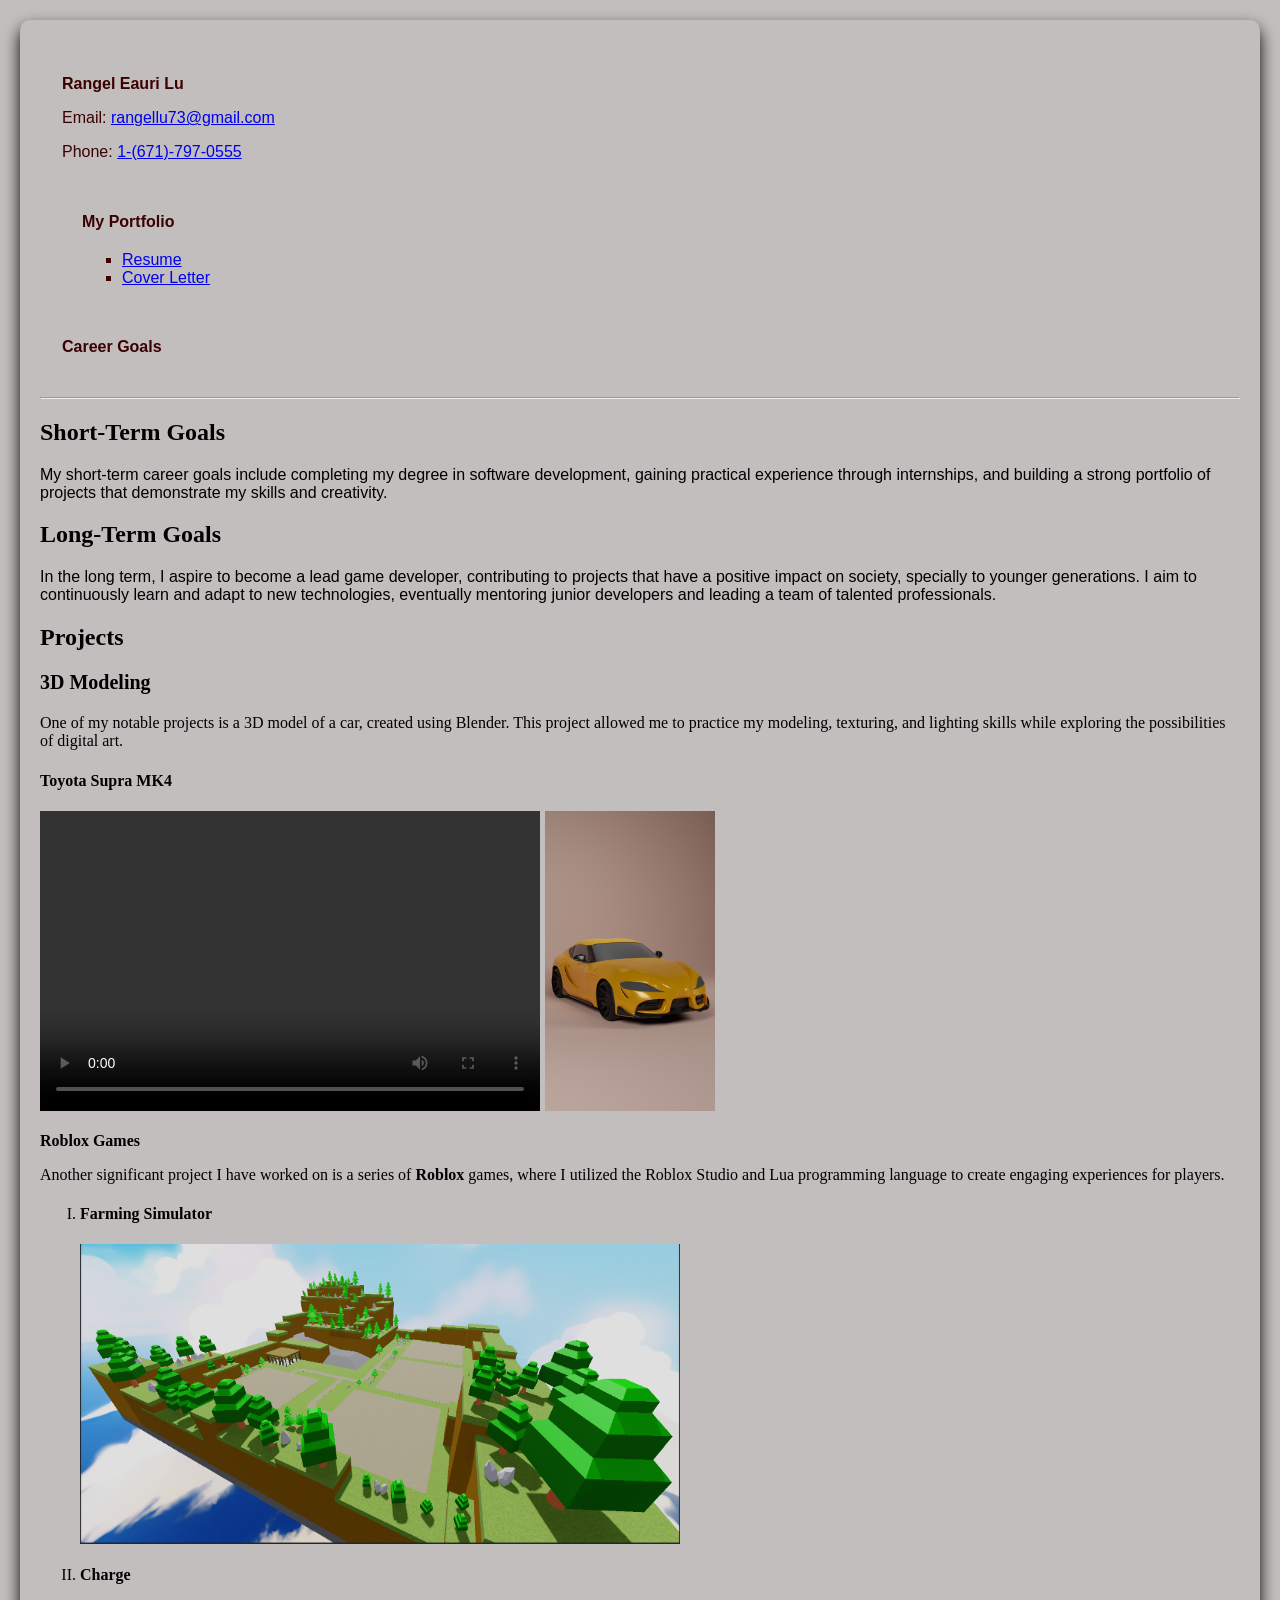
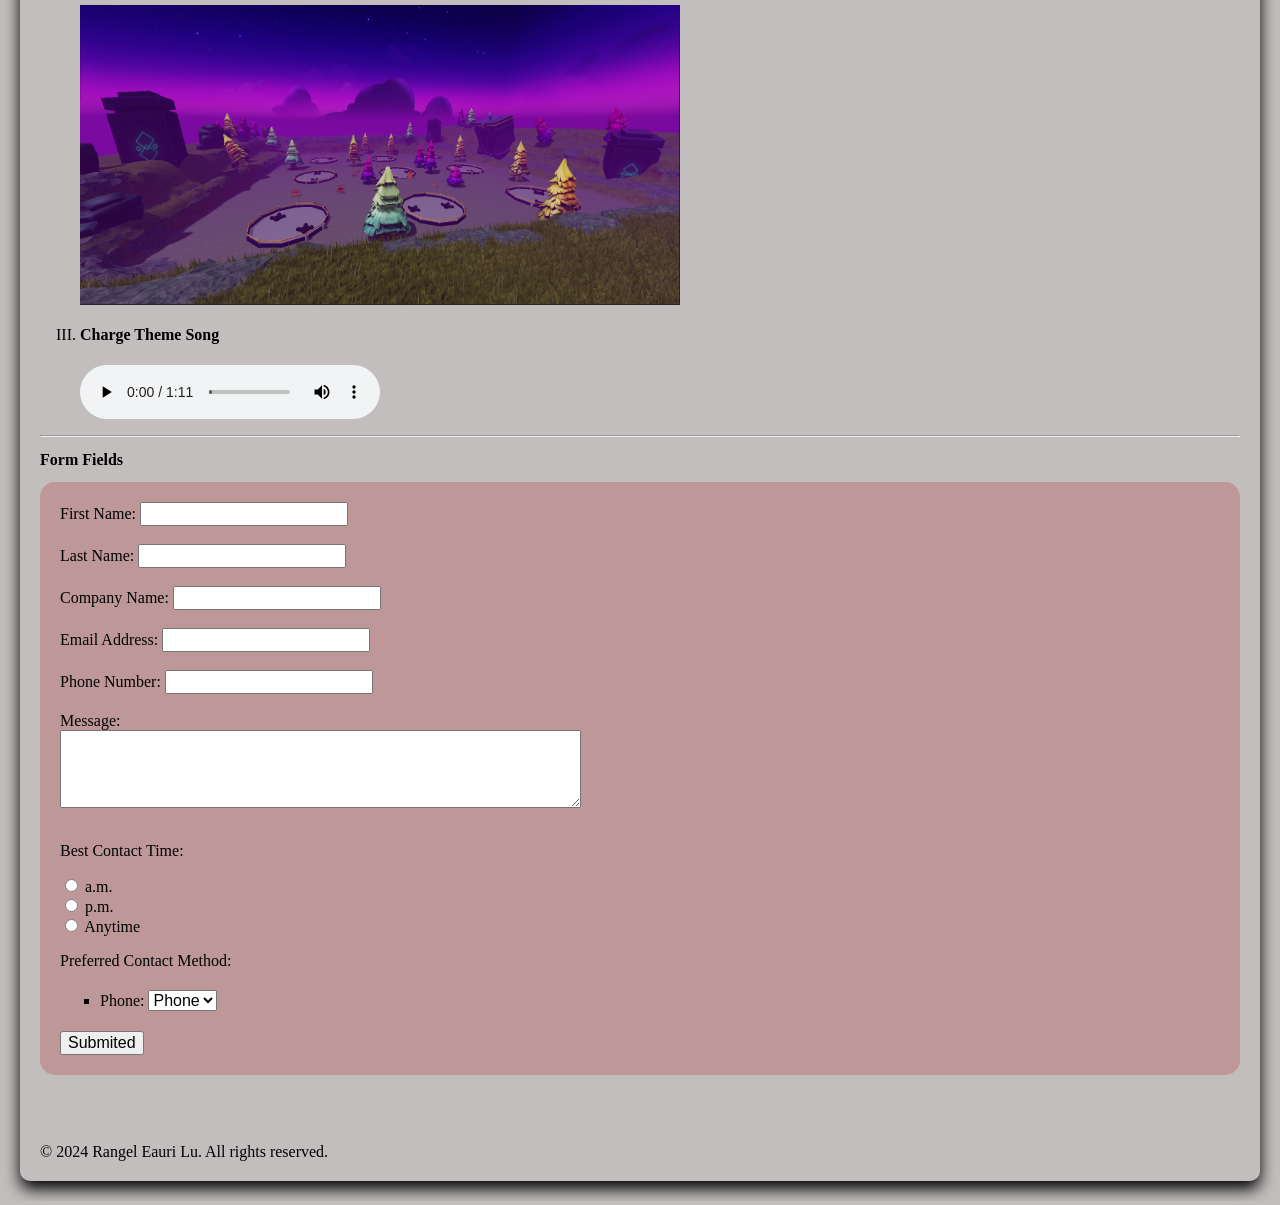
<file: index.html>
<html lang="en">
    <head>
        <title>Career Goals</title>
        <meta charset="utf-8">
        <link rel="stylesheet" href="style.css">
    </head>
    <body>
        <header>
            <nav>
                <h1>Rangel Eauri Lu</h1>
                <p>Email: <a href="mailto:rangellu73@gmail.com">rangellu73@gmail.com</a></p>
                <p>Phone: <a href="tel:1-(671)-797-0555">1-(671)-797-0555</a></p>
            </nav>

            <article id="nav">
                <nav>
                    <h3>My Portfolio</h3>
                    <ul>
                        <li><a href="Resume.html">Resume</a></li>
                        <li><a href="Cover_Letter.html">Cover Letter</a></li>
                    </ul>
                </nav>
            </article>
            <h1>Career Goals</h1>
        </header>
        <hr>
        <main>
            <section class="projects">
                <h2>Short-Term Goals</h2>
                <p class="Description">My short-term career goals include completing my degree in software development, gaining practical experience through internships, and building a strong portfolio of projects that demonstrate my skills and creativity.</p>
            </section>
            <section class="projects">
                <h2>Long-Term Goals</h2>
                <p class="Description">In the long term, I aspire to become a lead game developer, contributing to projects that have a positive impact on society, specially to younger generations. I aim to continuously learn and adapt to new technologies, eventually mentoring junior developers and leading a team of talented professionals.</p>
            </section>
        </main>
        <section class="projects">
            <h2>Projects</h2>
            <h3>3D Modeling</h3>
            <p>One of my notable projects is a 3D model of a car, created using Blender. This project allowed me to practice my modeling, texturing, and lighting skills while exploring the possibilities of digital art.</p>
            <h4>Toyota Supra MK4</h4>
            <video controls width="500" height="300">
                <source src="toyotasupra.mp4" type="video/mp4">
                Your browser does not support the video tag.
            </video>
            <img src="Toyota Supra.png" alt="Toyota Supra MK4 Screenshot" width="170" height="300">
        </section>
        <section>
            <h3>Roblox Games</h3>
            <p>Another significant project I have worked on is a series of <strong>Roblox</strong> games, where I utilized the Roblox Studio and Lua programming language to create engaging experiences for players.</p>
            <ol type="I">
                <li>
                    <h4>Farming Simulator</h4>
                    <img src="Farming Simulator.png" alt="Farming Simulator Screenshot" width="600" height="300">
                </li>
                <li>
                    <h4>Charge</h4>
                    <img src="Charge.png" alt="Charge Screenshot" width="600" height="300">
                </li>
                <li>
                    <h4>Charge Theme Song</h4>
                    <audio controls loop>
                        <!--Changed Music-->>
                        <source src="chargeThemeSong.wav" type="audio/wav">
                        Your browser does not support the audio element.
                    </audio>
                </li>
            </ol>
        </section>
        <hr>
        <section>
            <h2>Form Fields</h2>
            <form action="https://wp.zybooks.com/form-viewer.php" method="post">

                <label for="firstname">First Name:</label>
                <input type="text" id="firstname" name="firstname" required><br><br>

                <label for="lastname">Last Name:</label>
                <input type="text" id="lastname" name="lastname" required><br><br>

                <label for="company">Company Name:</label>
                <input type="text" id="company" name="company" required><br><br>

                <label for="email">Email Address:</label>
                <input type="email" id="email" name="email" required><br><br>

                <label for="phone">Phone Number:</label>
                <input type="tel" id="phone" name="phone" required><br><br>

                <label for="message">Message:</label><br>
                <textarea id="message" name="message" rows="4" cols="50"></textarea><br><br>
                
                <p>Best Contact Time:</p>
                <input type="radio" id="am" name="options" value="AM">
                <label for="am">a.m.</label><br>
                <input type="radio" id="pm" name="options" value="PM">
                <label for="pm">p.m.</label><br>
                <input type="radio" id="anytime" name="options" value="Anytime">
                <label for="anytime">Anytime</label>

                <p>Preferred Contact Method:</p>
                <ul>
                    <li>
                        <label for="Phone">Phone:</label>
                        <select id="Phone" name="contact">
                            <option name="Phone" value="Phone">Phone</option>
                            <option name="Text" value="Text">Text</option>
                            <option name="Email" value="Email">Email</option>
                        </select>
                    </li>
                </ul>
                <!--Name Attribute-->
                <input type="submit" value="Submited" name="Submit">
            </form>
        </section>
        <footer>
            <br><br>
            <p>&copy; 2024 Rangel Eauri Lu. All rights reserved.</p>
        </footer>
    </body>
</html>
</file>
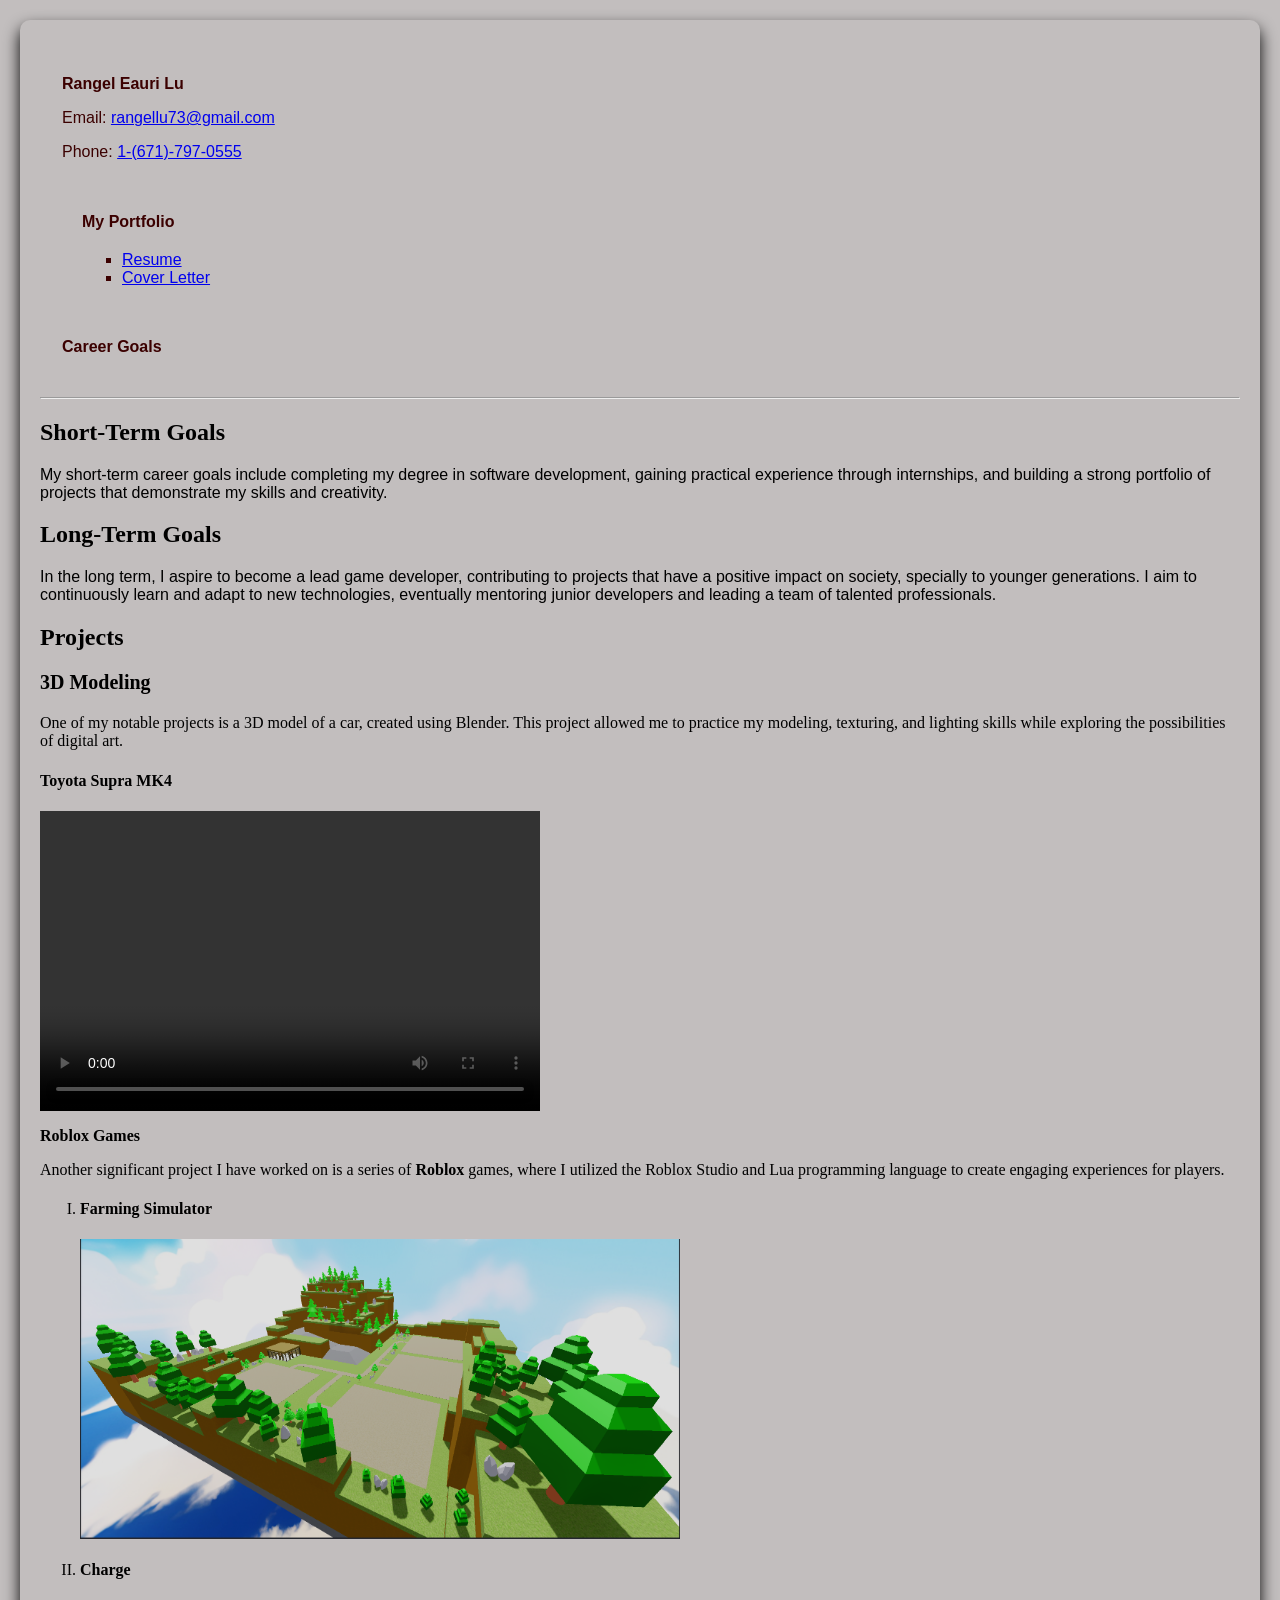
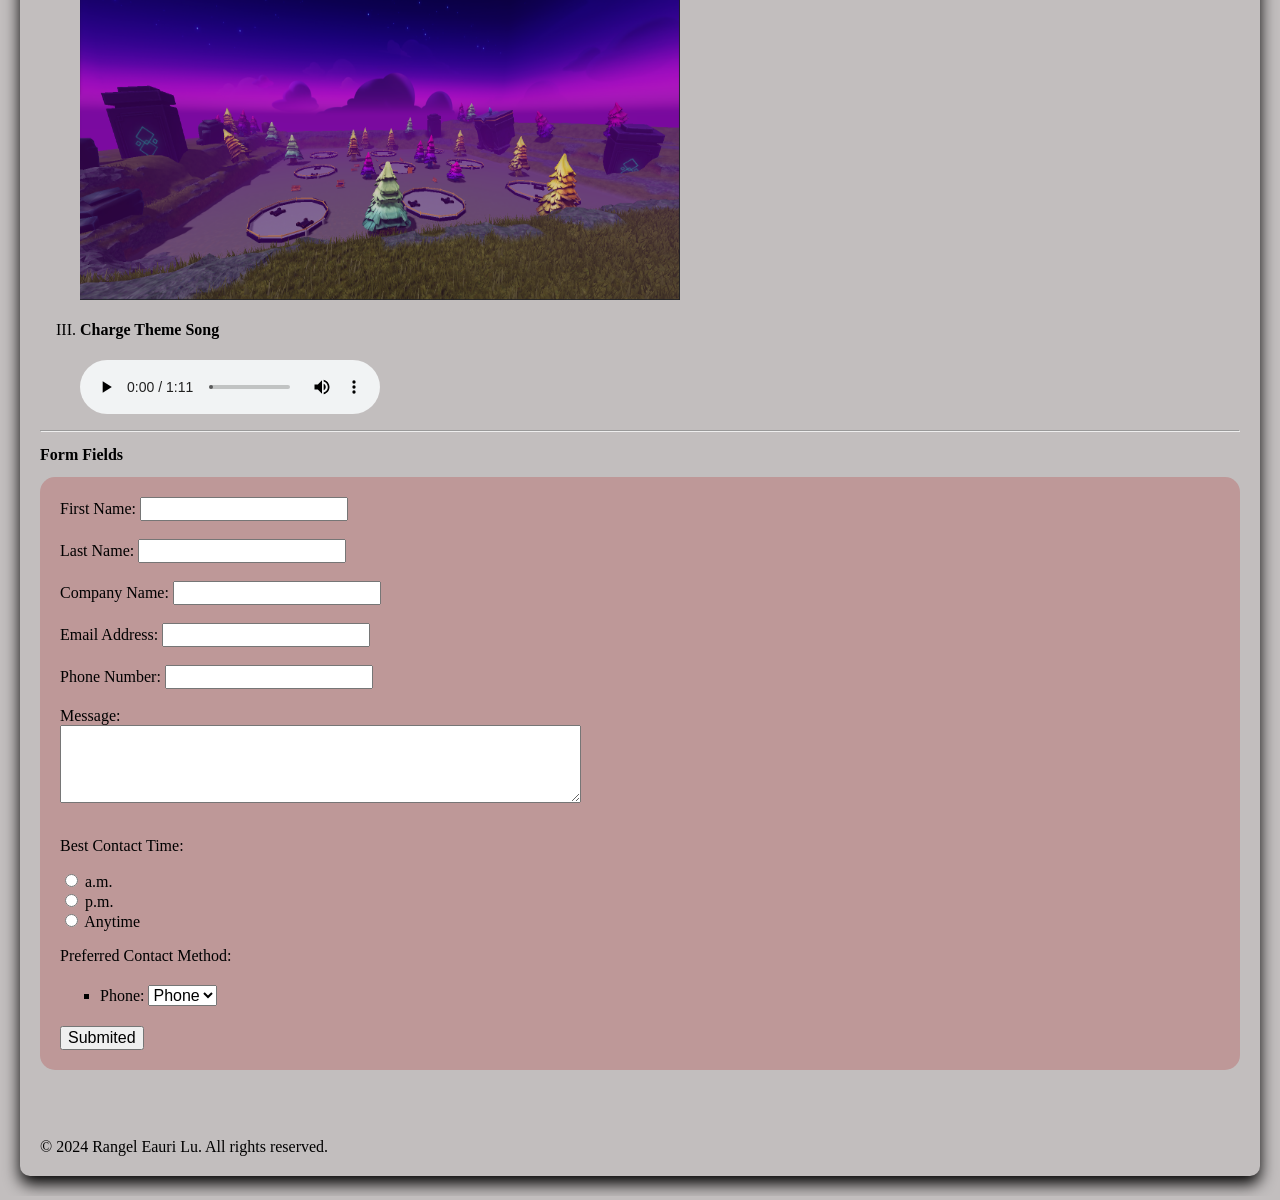
<file: Career_Goals.html>
<html lang="en">
    <head>
        <title>Career Goals</title>
        <meta charset="utf-8">
        <link rel="stylesheet" href="style.css">
    </head>
    <body>
        <header>
            <nav>
                <h1>Rangel Eauri Lu</h1>
                <p>Email: <a href="mailto:rangellu73@gmail.com">rangellu73@gmail.com</a></p>
                <p>Phone: <a href="tel:1-(671)-797-0555">1-(671)-797-0555</a></p>
            </nav>

            <article id="nav">
                <nav>
                    <h3>My Portfolio</h3>
                    <ul>
                        <li><a href="Resume.html">Resume</a></li>
                        <li><a href="Cover_Letter.html">Cover Letter</a></li>
                    </ul>
                </nav>
            </article>
            <h1>Career Goals</h1>
        </header>
        <hr>
        <main>
            <section class="projects">
                <h2>Short-Term Goals</h2>
                <p class="Description">My short-term career goals include completing my degree in software development, gaining practical experience through internships, and building a strong portfolio of projects that demonstrate my skills and creativity.</p>
            </section>
            <section class="projects">
                <h2>Long-Term Goals</h2>
                <p class="Description">In the long term, I aspire to become a lead game developer, contributing to projects that have a positive impact on society, specially to younger generations. I aim to continuously learn and adapt to new technologies, eventually mentoring junior developers and leading a team of talented professionals.</p>
            </section>
        </main>
        <section class="projects">
            <h2>Projects</h2>
            <h3>3D Modeling</h3>
            <p>One of my notable projects is a 3D model of a car, created using Blender. This project allowed me to practice my modeling, texturing, and lighting skills while exploring the possibilities of digital art.</p>
            <h4>Toyota Supra MK4</h4>
            <video controls width="500" height="300">
                <source src="toyotasupra.mp4" type="video/mp4">
                Your browser does not support the video tag.
            </video>
        </section>
        <section>
            <h3>Roblox Games</h3>
            <p>Another significant project I have worked on is a series of <strong>Roblox</strong> games, where I utilized the Roblox Studio and Lua programming language to create engaging experiences for players.</p>
            <ol type="I">
                <li>
                    <h4>Farming Simulator</h4>
                    <img src="Farming Simulator.png" alt="Farming Simulator Screenshot" width="600" height="300">
                </li>
                <li>
                    <h4>Charge</h4>
                    <img src="Charge.png" alt="Charge Screenshot" width="600" height="300">
                </li>
                <li>
                    <h4>Charge Theme Song</h4>
                    <audio autoplay controls loop>
                        <!--Changed Music-->>
                        <source src="chargeThemeSong.wav" type="audio/wav">
                        Your browser does not support the audio element.
                    </audio>
                </li>
            </ol>
        </section>
        <hr>
        <section>
            <h2>Form Fields</h2>
            <form action="https://wp.zybooks.com/form-viewer.php" method="post">

                <label for="firstname">First Name:</label>
                <input type="text" id="firstname" name="firstname" required><br><br>

                <label for="lastname">Last Name:</label>
                <input type="text" id="lastname" name="lastname" required><br><br>

                <label for="company">Company Name:</label>
                <input type="text" id="company" name="company" required><br><br>

                <label for="email">Email Address:</label>
                <input type="email" id="email" name="email" required><br><br>

                <label for="phone">Phone Number:</label>
                <input type="tel" id="phone" name="phone" required><br><br>

                <label for="message">Message:</label><br>
                <textarea id="message" name="message" rows="4" cols="50"></textarea><br><br>
                
                <p>Best Contact Time:</p>
                <input type="radio" id="am" name="options" value="AM">
                <label for="am">a.m.</label><br>
                <input type="radio" id="pm" name="options" value="PM">
                <label for="pm">p.m.</label><br>
                <input type="radio" id="anytime" name="options" value="Anytime">
                <label for="anytime">Anytime</label>

                <p>Preferred Contact Method:</p>
                <ul>
                    <li>
                        <label for="Phone">Phone:</label>
                        <select id="Phone" name="contact">
                            <option name="Phone" value="Phone">Phone</option>
                            <option name="Text" value="Text">Text</option>
                            <option name="Email" value="Email">Email</option>
                        </select>
                    </li>
                </ul>
                <!--Name Attribute-->
                <input type="submit" value="Submited" name="Submit">
            </form>
        </section>
        <footer>
            <br><br>
            <p>&copy; 2024 Rangel Eauri Lu. All rights reserved.</p>
        </footer>
    </body>
</html>
</file>
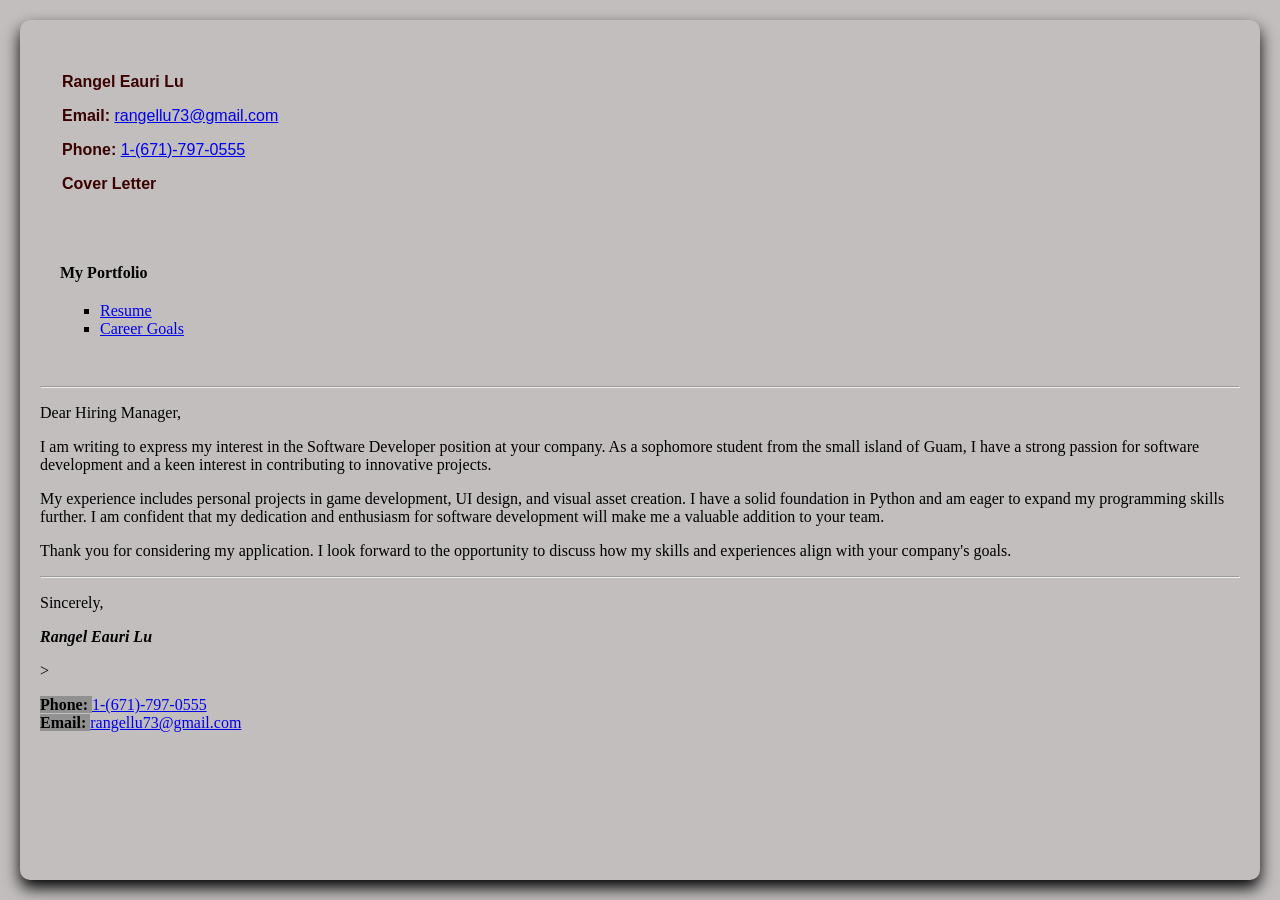
<file: Cover_Letter.html>
<html lang="en">
    <head>
        <title>Cover Letter</title>
        <meta charset="utf-8">
        <link rel="stylesheet" href="style.css">
    </head>
    <body>
        <header>
            <h1>Rangel Eauri Lu</h1>
            <nav>
                <p><strong>Email:</strong> <a href="mailto:rangellu73@gmail.com">rangellu73@gmail.com</a></p>
                <p><strong>Phone:</strong> <a href="tel:1-(671)-797-0555">1-(671)-797-0555</a></p>
            </nav>
            <h2>Cover Letter</h2>
        </header>
        <article id="nav">
            <nav>
                <h3>My Portfolio</h3>
                <ul>
                    <li><a href="Resume.html">Resume</a></li>
                    <li><a href="Career_Goals.html">Career Goals</a></li>
                </ul>
            </nav>
        </article>
        <hr>
        <main>
            <p>Dear Hiring Manager,</p>
            <span>
                <section>
                    <p>I am writing to express my interest in the Software Developer position at your company. As a sophomore student from the small island of Guam, I have a strong passion for software development and a keen interest in contributing to innovative projects.</p>
                    <p>My experience includes personal projects in game development, UI design, and visual asset creation. I have a solid foundation in Python and am eager to expand my programming skills further. I am confident that my dedication and enthusiasm for software development will make me a valuable addition to your team.</p>
                    <p>Thank you for considering my application. I look forward to the opportunity to discuss how my skills and experiences align with your company's goals.</p>
                </section>
            </span>
            <hr>
            <p>Sincerely,</p>
            <p><strong><em>Rangel Eauri Lu</em></strong></p>
        </main>
        <footer>
            <!--Arranged nesting-->>
            <p><mark style="background-color: rgb(145, 145, 145);"><strong>Phone: </strong></mark> <a href="tel:16717970555">1-(671)-797-0555</a> <br> <mark style="background-color: rgb(145, 145, 145);"><strong>Email: </strong></mark><a href="mailto:rangellu73@gmail.com">rangellu73@gmail.com</a></p>
        </footer>
    </body>
</html>
</file>
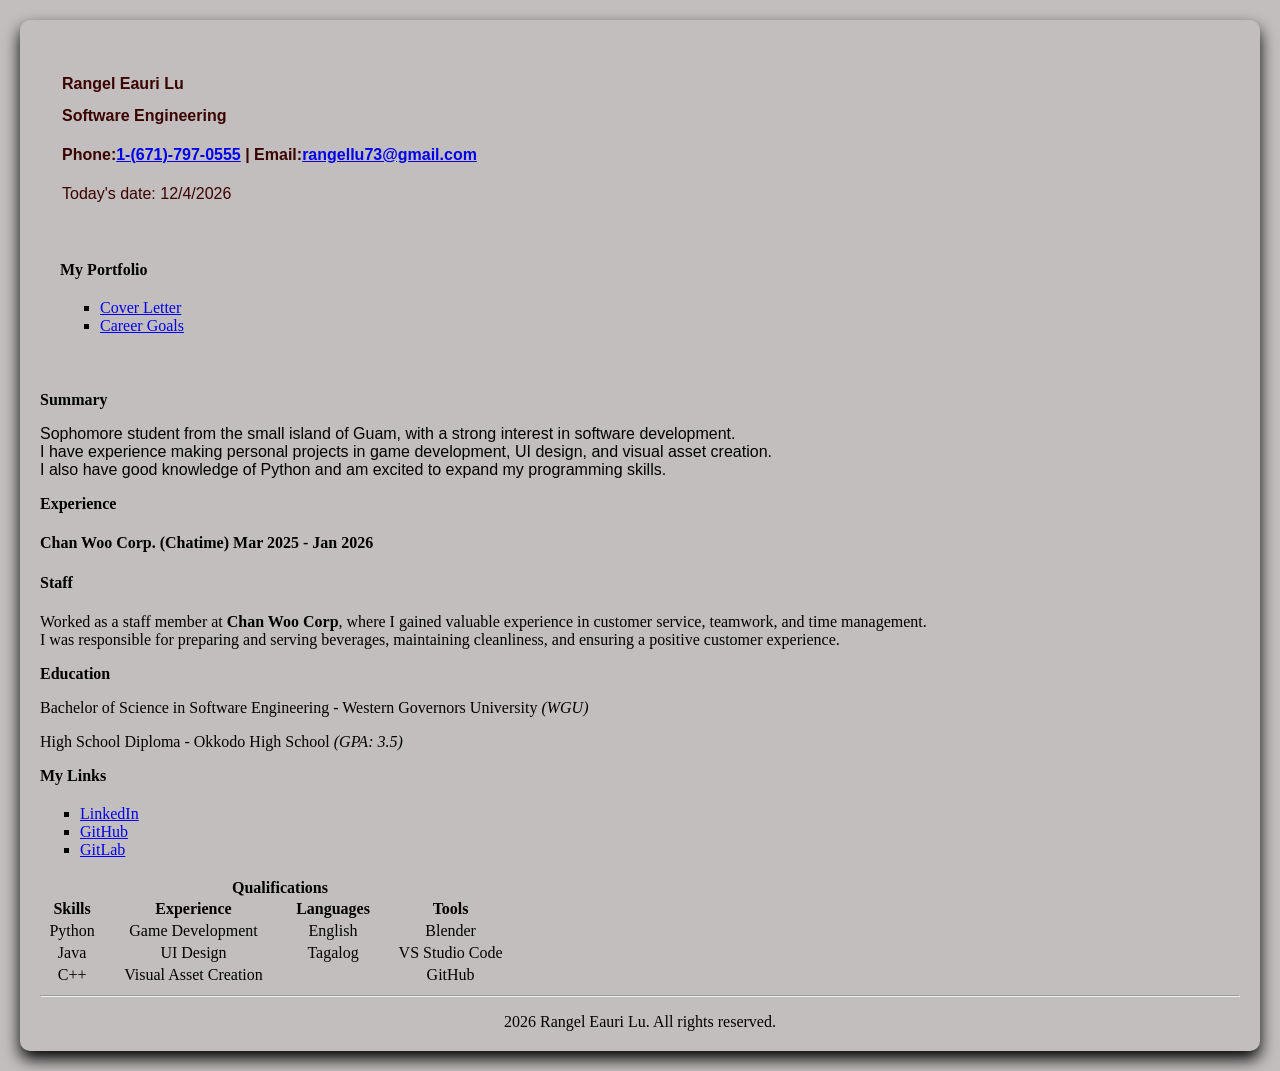
<file: Resume.html>
<html lang="en">
<head>
    <title>Resume</title>
    <meta charset="utf-8">
    <link rel="stylesheet" href="style.css">
</head>
<body>
    <main>
        <section id="header">
            <header>
                <h1>Rangel Eauri Lu</h1>
                <h2>Software Engineering</h2>
                <h4>Phone:<a id="contactinfo" href="tel:16717970555">1-(671)-797-0555</a> | Email:<a id="contactinfo" href="mailto:rangellu73@gmail.com">rangellu73@gmail.com</a></h4>
                <div>
                    <div id="currentDate"></div>
                    <script>
                        document.getElementById("currentDate").textContent = "Today's date: " + new Date().toLocaleDateString();
                        console.log("Loaded successfully.");
                    </script>
                </div>
            </header>
        </section>
        <article id="nav">
            <nav>
                <h3>My Portfolio</h3>
                <ul>
                    <li><a href="Cover_Letter.html">Cover Letter</a></li>
                    <li><a href="Career_Goals.html">Career Goals</a></li>
                </ul>
            </nav>
        </article>
        <section id="summary"> 
            <div>
                <h3>Summary</h3>
                <p class="Description">Sophomore student from the small island of Guam, with a strong interest in software development. <br>I have experience making personal projects in game development, UI design, and visual asset creation. <br>I also have good knowledge of Python and am excited to expand my programming skills. </p>
            </div>
        </section>

        <section id="Experience">
            <div>
                <h3>Experience</h3>
                <h4>Chan Woo Corp. (Chatime) Mar 2025 - Jan 2026</h4>
                <h4>Staff</h4>
                <p><span>Worked as a staff member at <strong>Chan Woo Corp</strong>, where I gained valuable experience in customer service, teamwork, and time management.<br> I was responsible for preparing and serving beverages, maintaining cleanliness, and ensuring a positive customer experience.</span></p>
            </div>
        </section>

        <section id="Education">
            <div>
                <h3>Education</h3>
                <p>Bachelor of Science in Software Engineering - Western Governors University <em>(WGU)</em> </p>
                <p>High School Diploma -  Okkodo High School <em>(GPA: 3.5)</em> </p>
            </div>
        </section>
    
        <section id="Link">
            <div>
                <h3>My Links</h3>
                <nav>
                    <ul>
                        <li><a id="links" href="https://www.linkedin.com/in/rangel-eauri-lu-4344463b5/">LinkedIn</a></li>
                        <li><a id="links" href="https://github.com/rangellu">GitHub</a></li>
                        <li><a id="links" href="https://gitlab.com/rlu10">GitLab</a></li>
                    </ul>
                </nav>
            </div>
        </section>
    </main>

    <table>
        <caption><strong>Qualifications</strong></caption>
        <tr>
            <th><strong>Skills</strong></th>
            <th><strong>Experience</strong></th>
            <th><strong>Languages</strong></th>
            <th><strong>Tools</strong></th>
        </tr>
        <tr>
            <td>Python</td>
            <td>Game Development</td>
            <td>English</td>
            <td>Blender</td>
        </tr>
        <tr>
            <td>Java</td>
            <td>UI Design</td>
            <td>Tagalog</td>
            <td>VS Studio Code</td>
        </tr>
        <tr>
            <td>C++</td>
            <td>Visual Asset Creation</td>
            <td></td>
            <td>GitHub</td>
        </tr>
    </table>
    <hr>
    <section id="footer">
        <footer style="text-align: center;">
            <p>2026 Rangel Eauri Lu. All rights reserved.</p>
        </footer>
    </section>
</body>
</html>
</file>
<file: style.css>
body {
    background-color: rgb(194, 190, 190);
    padding: 20px;
    margin: 20px;
    border-radius: 10px;
    box-shadow: 0 8px 16px black;
    
}
title {
    color: rgb(59, 0, 0);
    font-family: Trebuchet MS, sans-serif;
    padding: 20px;
    text-align: left;
}
header {
    color: rgb(59, 0, 0);
    font-family: Trebuchet MS, sans-serif;
    padding: 22px;
    text-align: left;
}

.projects {
    border-radius: 15px;
    font-size: 18px;
    h2 {
        font-size: 24px;
    }
    h3 {
        font-size: 20px;
    }
}

.Description {
    font-family: Verdana, sans-serif;
}

ul {
    list-style-type: square;
    font-size: 20px;
}

#links:hover {
    color: white;
    background-color: rgb(27, 44, 141);
    border-radius: 5px;
    padding: 4px;
}
#contactinfo:hover {
    color: rgb(57, 87, 255);
}
#contactinfo:active {
    color: rgb(33, 57, 192);
}

section form {
    background-color: rgb(190, 152, 152);
    border-radius: 15px;
    padding: 20px;
}

* {
    font-size: 16px;
}

tr {
    text-align: center;
    font-size: 18px;
}

table {
    width: 40%;
}
/*CSS ID Selector*/
#nav {
    padding:20px;
}
</file>
